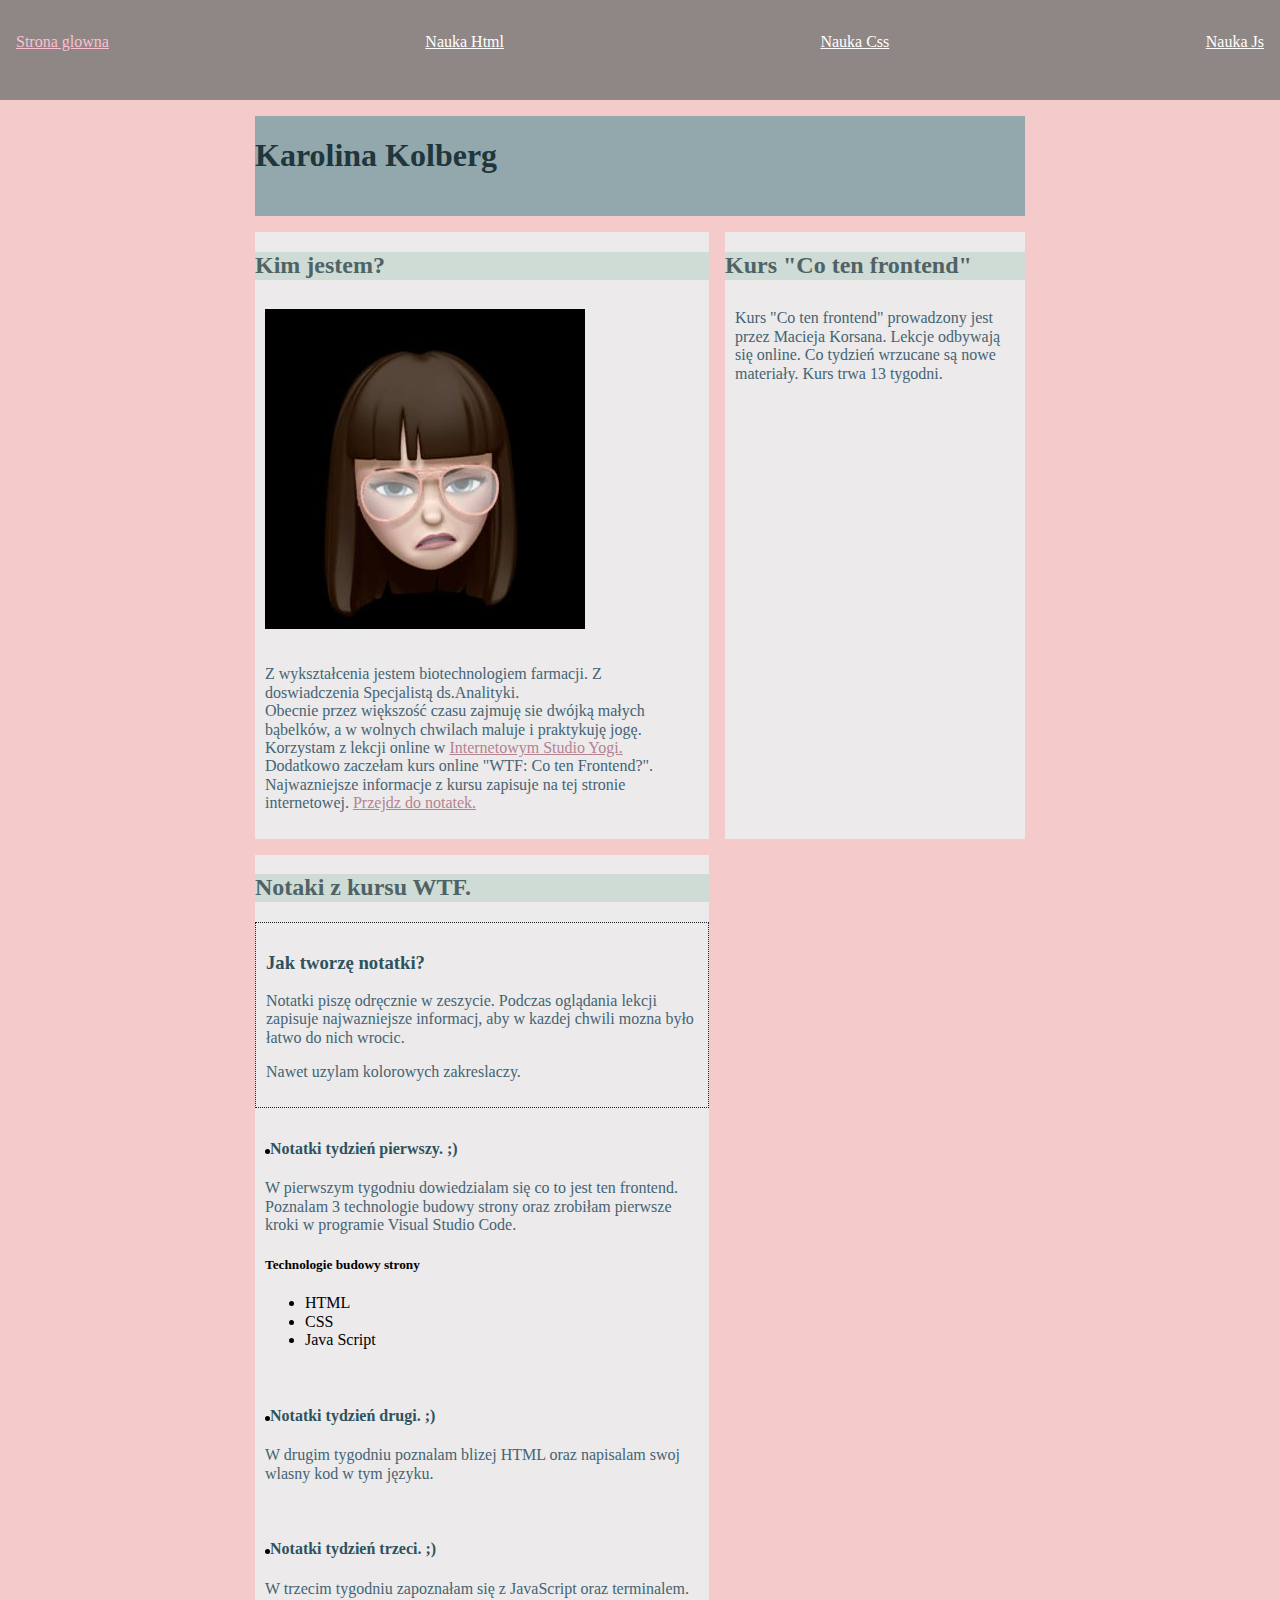
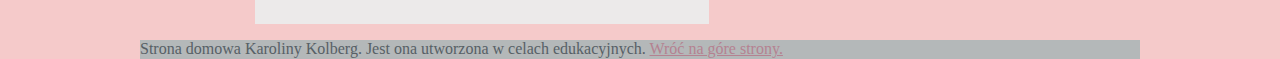
<file: index.html>
<!DOCTYPE html>
<html lang="pl">
  <head>
    <meta charset="UTF-8" />
    <meta name="viewport" content="width=device-width, initial-scale=1.0" />
    <title>Document</title>
    <link href="normalize.css" rel="stylesheet" type="text/css" />
    <link href="style.css" rel="stylesheet" type="text/css" />
  </head>

  <body>
    <header class="header">

      <nav class="navigation navigation--js">
        <a class="navigation_link navigation_link--homepage" href="index.html">Strona glowna</a>
        <a class="navigation_link" href="nauka-html.html">Nauka Html</a>
        <a class="navigation_link" href="nauka-css.html">Nauka Css</a>
        <a class="navigation_link" href="nauka-js.html">Nauka Js</a>
      </nav>
      
    </header>
    <main class="main">
      <header class="main_header" id="top">
        <h1 class="main_heading" id="name">
            Karolina Kolberg</h1>
      </header>

      <section class="about">
        <h2 class="about_heading">Kim jestem?</h2>
        <img class="about_picture" src="Karolina.jpeg" alt="/Ja" />
        <p class="about_description">
          Z wykształcenia jestem biotechnologiem farmacji. Z doswiadczenia
          Specjalistą ds.Analityki.
          <br>Obecnie przez większość czasu zajmuję sie dwójką małych bąbelków, a w
          wolnych chwilach maluje i praktykuję jogę.<br/> Korzystam z lekcji
          online w
          <a class="about_link" href="https://studio.portalyogi.pl">Internetowym Studio Yogi.</a
          >
          <br>Dodatkowo zaczełam kurs online "WTF: Co ten Frontend?". Najwazniejsze
          informacje z kursu zapisuje na tej stronie internetowej.
          <a class="about_link" href="#notatki">Przejdz do notatek.</a><br/>
        </p>
      </section>

      <section class="notes" id="notatki">
        <h2 class="notes_heading">Notaki z kursu WTF.</h2>

        <article class="notes-creation">
          <h3 class="notes-creation_title">Jak tworzę notatki?</h3>
          <p class="notes-creation_description">
            Notatki piszę odręcznie w zeszycie. Podczas oglądania lekcji
            zapisuje najwazniejsze informacj, aby w kazdej chwili mozna było
            łatwo do nich wrocic.
          </p>
          <p class="notes-creation_description notes-creation_description--js"></p>
        </article>
      
        <article class="weeks">
          <h4 class="weeks_title">Notatki tydzień pierwszy.</h4>
          <p class="weeks_description">
            W pierwszym tygodniu dowiedzialam się co to jest ten frontend.
            Poznalam 3 technologie budowy strony oraz zrobiłam pierwsze kroki w
            programie Visual Studio Code.
          </p>
          <section>
            <h5>Technologie budowy strony</h5>
            <ul>
              <li>HTML</li>
              <li>CSS</li>
              <li>Java Script</li>
            </ul>
          </section>
        </article>

        <article class="weeks">
          <h4 class="weeks_title">Notatki tydzień drugi.</h4>
          <p class="weeks_description">
            W drugim tygodniu poznalam blizej HTML oraz napisalam swoj wlasny
            kod w tym języku.
          </p>
        </article>
        <article class="weeks">
            <h4 class="weeks_title">Notatki tydzień trzeci.</h4>
            <p class="weeks_description">
              W trzecim tygodniu zapoznałam się z JavaScript oraz terminalem.
            </p>
          </article>
      </section>
      <aside class="aside">
        <h2 class="aside_title">Kurs "Co ten frontend"</h3>
        <p class="aside_description">
          Kurs "Co ten frontend" prowadzony jest przez Macieja Korsana. Lekcje odbywają się online. Co tydzień wrzucane są nowe materiały. Kurs trwa 13 tygodni.
        </p>
      </aside>
    </main>
    <footer class="footer">
      Strona domowa Karoliny Kolberg. Jest ona utworzona w celach edukacyjnych.
      <a class="footer_link" href="#top">Wróć na góre strony.</a>
    </footer>
    <script src="main.js"></script>
  </body>
</html>
</file>
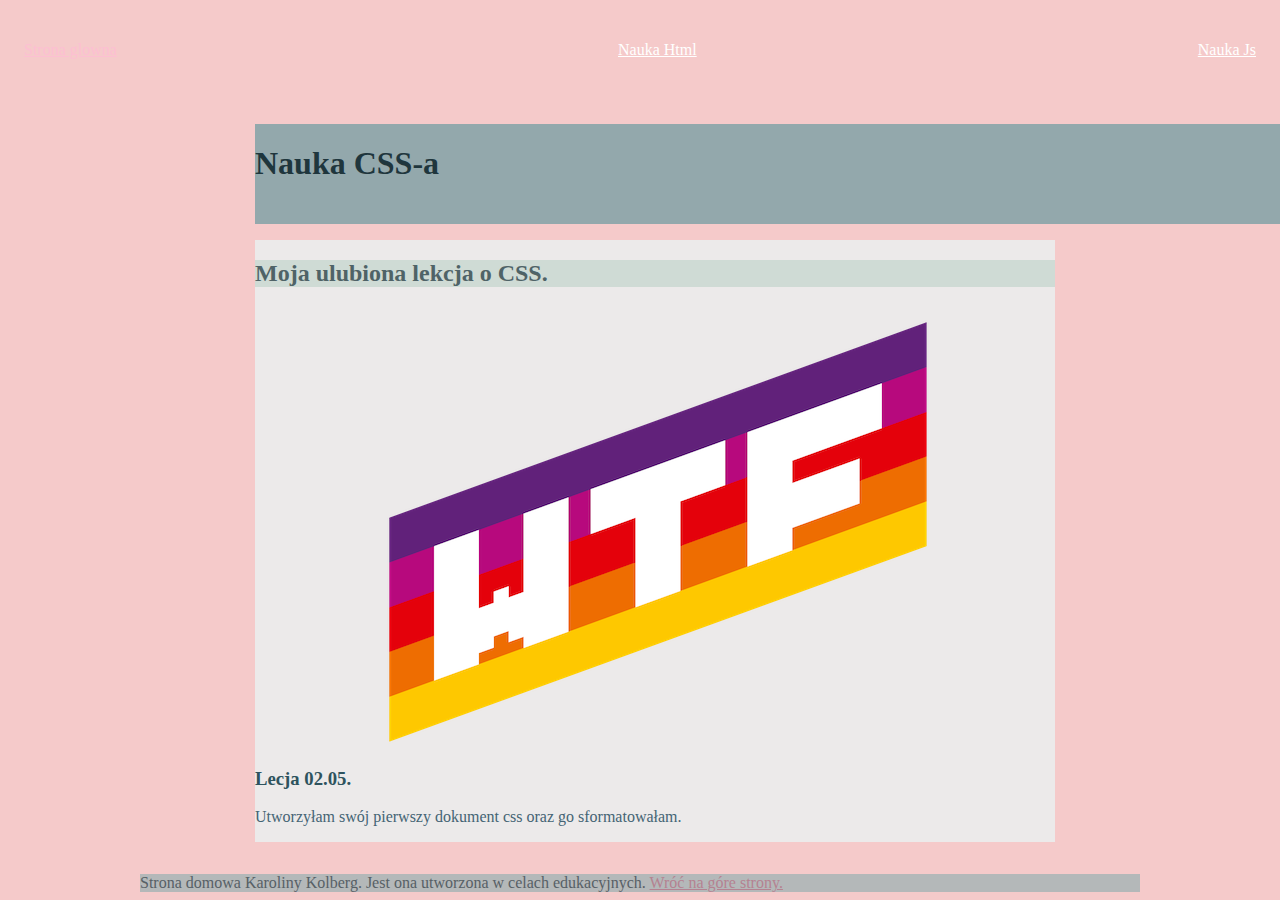
<file: nauka-css.html>
<!DOCTYPE html>
<html lang="pl">
  <head>
    <meta charset="UTF-8" />
    <meta name="viewport" content="width=device-width, initial-scale=1.0" />
    <title>Document</title>
    <link href="style.css" rel="stylesheet" type="text/css" />
  </head>

  <body>
    <header>
        <nav class="navigation">
            <a class="navigation_link navigation_link--homepage" href="index.html">Strona glowna</a>
            <a class="navigation_link" href="nauka-html.html">Nauka Html</a>
            <a class="navigation_link" href="nauka-js.html">Nauka Js</a>
          </nav>
    </header>
    <main class="main">
        <header class="main_header" id="top">
          <h1 class="main_heading"> Nauka CSS-a</h1>
      </header>

      <section class="lesson">
        <h2 class="lesson_heading">Moja ulubiona lekcja o CSS.</h2>
        <img class="lesson_picture" src="wtf-wpidea.png" alt="/Kurs" />

        <article class="lesson-favorite">
          <h3 class="lesson-favorite_number">Lecja 02.05.</h3>
          <p class="lesson-favorite_description">Utworzyłam swój pierwszy dokument css oraz go sformatowałam.</p>
        </article>
      </section>
    </main>
    <footer class="footer">
      Strona domowa Karoliny Kolberg. Jest ona utworzona w celach edukacyjnych.
      <a class="footer_link" href="#top">Wróć na góre strony.</a>
    </footer>
  </body>
</html>
</file>
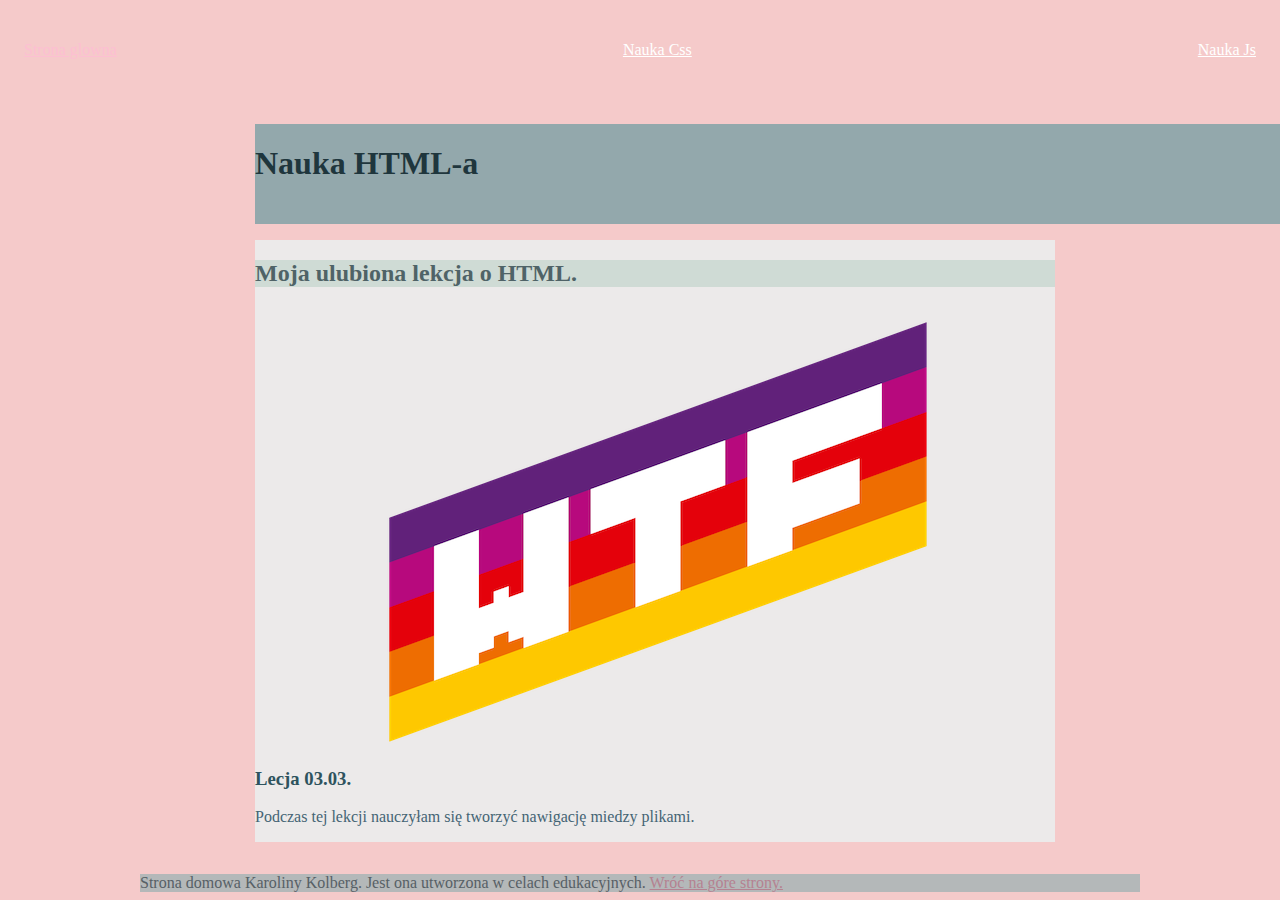
<file: nauka-html.html>
<!DOCTYPE html>
<html lang="pl">

<head>
    <meta charset="UTF-8">
    <meta name="viewport" content="width=device-width, initial-scale=1.0">
    <title>Document</title>
    <link href="style.css" rel="stylesheet" type="text/css">
</head>

<body>
    <header>
        <nav class="navigation">
            <a class="navigation_link navigation_link--homepage" href="index.html">Strona glowna</a>
            <a class="navigation_link" href="nauka-css.html">Nauka Css</a>
            <a class="navigation_link" href="nauka-js.html">Nauka Js</a>
          </nav>
        </header>
        <main class="main">
            <header class="main_header" id="top">
              <h1 class="main_heading"> Nauka HTML-a</h1>
          </header>

       <section class="lesson">
        <h2 class="lesson_heading">Moja ulubiona lekcja o HTML.</h2>
        <img class="lesson_picture" src="wtf-wpidea.png" alt="/Kurs" />

        <article class="lesson-favorite">
            <h3 class="lesson-favorite_number">Lecja 03.03.</h3>
            <p class="lesson-favorite_description">Podczas tej lekcji nauczyłam się tworzyć nawigację miedzy plikami.</p>
          </article>
        </section>
    </main>
    <footer class="footer">
        Strona domowa Karoliny Kolberg. Jest ona utworzona w celach edukacyjnych.
        <a class="footer_link" href="#top">Wróć na góre strony.</a>
      </footer>
</body>

</html>
</file>
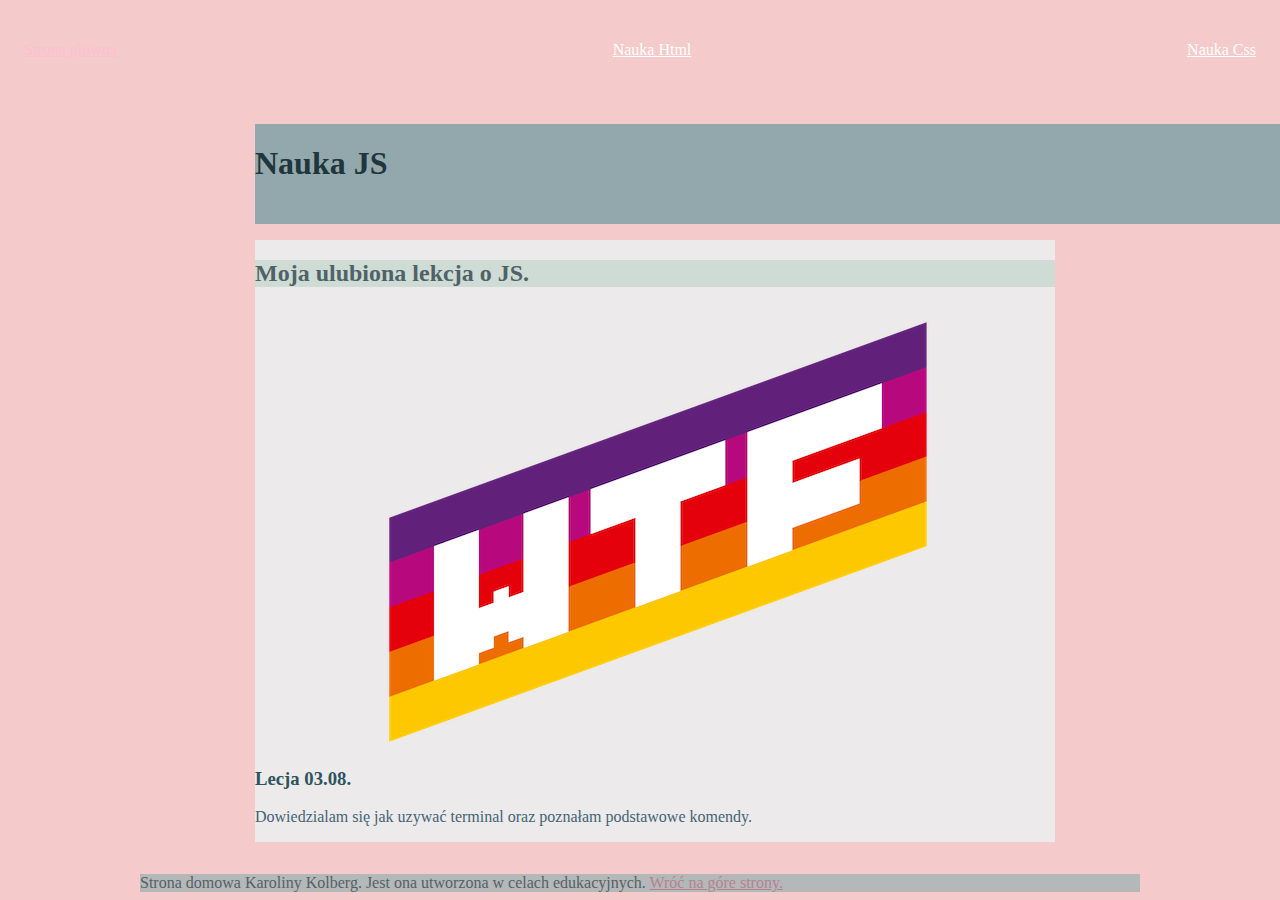
<file: nauka-js.html>
<!DOCTYPE html>
<html lang="pl">
  <head>
    <meta charset="UTF-8" />
    <meta name="viewport" content="width=device-width, initial-scale=1.0" />
    <title>Document</title>
    <link href="style.css" rel="stylesheet" type="text/css" />
  </head>

  <body>
    <header>
        <nav class="navigation">
            <a class="navigation_link navigation_link--homepage" href="index.html">Strona glowna</a>
            <a class="navigation_link" href="nauka-html.html">Nauka Html</a>
            <a class="navigation_link" href="nauka-css.html">Nauka Css</a>
          </nav>
        </header>
        <main class="main">
            <header class="main_header" id="top">
              <h1 class="main_heading"> Nauka JS</h1>
          </header>

      <section class="lesson">
        <h2 class="lesson_heading">Moja ulubiona lekcja o JS.</h2>
        <img class="lesson_picture" src="wtf-wpidea.png" alt="/Kurs" />

        <article class="lesson-favorite">
            <h3 class="lesson-favorite_number">Lecja 03.08.</h3>
            <p class="lesson-favorite_description">Dowiedzialam się jak uzywać terminal oraz poznałam podstawowe komendy.</p>
          </article>
      </section>
    </main>
    <footer class="footer">
        Strona domowa Karoliny Kolberg. Jest ona utworzona w celach edukacyjnych.
        <a class="footer_link" href="#top">Wróć na góre strony.</a>
      </footer>
  </body>
</html>
</file>
<file: style.css>
html {
  box-sizing: border-box;
}
*,
*:before,
*:after {
  box-sizing: inherit;
}

body {
  background-color: #406563;
  background-image: linear-gradient(
    135deg,
    #406563 0%,
    #638885 24%,
    #abb3b3 66%,
    #ffffff 100%
  );
}

section {
  background: #eceaea;
}

h1 {
  color: #313030;
}
p {
  color: #446474;
}
h2 {
  color: #4f6367;
  background: #cfdbd5;
}
h4 {
  color: #3c493f;
}
.crayola-header {
  color: #1f363d;
}
#top {
  background: #93a8ac;
}

a {
  color: #d3bccc;
}

.header {
  background: #8f8686;
  min-height: 60px;
  position: center;
  top: 0;
  width: 100%;
}

.header-link {
  color: #b48291;
}
footer {
  color: #576066;
}
.navigation {
  padding: 16px;
  display: none;
}

.navigation--open {
  display: block;
}

.navigation_link {
  color: #ffffff;
  display: block;
  margin: 0 0 16px;
}

.navigation_link:hover {
    color: #201c1c;
}

.navigation_link:visited {
    color: #e0d3d3;
}

.navigation_link:focus {
   border: 3px solid pink;
}  

.navigation_link--homepage {
  color: rgb(253, 191, 210);
}

.main {
  max-width: 1000px;
  margin: 60px auto 0;
}
.main_heading {
  color: rgb(31, 54, 61);
  align-content: center;
}

.about_heading {
  color: #4f6367;
  background: #cfdbd5;
}

.about_picture {
  display: block;
  max-width: 100%;
}
.about_description {
  color: #446474;
  padding: 10px;
  border: 1px;
}
.about_link {
  color: #b48291;
}

.notes_heading {
  color: #4f6367;
  background: #cfdbd5;
}

.notes-creation {
  padding: 10px;
  border: 1px;
  border-color: #162025;
  border-style: dotted;
}
.notes-creation_title {
  color: rgb(46, 83, 94);
}
.notes-creation_description {
  color: #446474;
}

.weeks {
  padding: 10px;
}
.weeks_title {
  color: rgb(46, 83, 94);
}

.weeks_title::before {
  content: "";
  display: inline-block;
  width: 5px;
  height: 5px;
  background: black;
  border-radius: 50%;
}

.weeks_title::after {
  content: " ;)";
}

.weeks_description {
  color: #446474;
}

.footer {
  max-width: 1000px;
  margin: 0 auto;
}
.footer_link {
  color: #b48291;
}

.lesson_heading {
  color: #4f6367;
  background: #cfdbd5;
}
.lessson_description {
  color: #446474;
}

.lesson-favorite_number {
  color: rgb(46, 83, 94);
}
.lesson-favorite_description {
  color: #446474;
}

.grid {
  display: grid;
}

.main_header {
  grid-column-start: 1;
  grid-column-end: 3;
}

.section {
  grid-area: section;
}

.aside {
  grid-area: aside;
  background: #eceaea;
}

.aside_description {
  color: #446474;
  padding: 10px;
  border: 1px;
}

.footer {
  grid-area: footer;
}

.menu {
  position: absolute;
  top: 20px;
  right: 20px;
  border: none;
  background: #ffffff;
}

@media screen and (min-width: 600px) {
  body {
    background: #f5caca;
  }

  .menu {
    display: none;
  }

  .main {
    display: grid;
    grid-template-areas:
      "header header"
      "section aside"
      "footer footer";
    grid-template-columns: 1fr 300px;
    column-gap: 16px;
    row-gap: 16px;
    grid-template-rows: 100px;
    width: 770px;
    margin: 16px auto;
  }

  .navigation {
    padding: 16px;
    border-radius: 8px;
    display: flex;
    justify-content: space-between;
    height: 100px;
    align-items: center;
  }

  .footer {
    background: #b4b8b9;
  }
}

@media screen and (min-width: 375px) {
  .about_picture {
    padding: 10px;
    border: 1px;
  }
}
</file>
